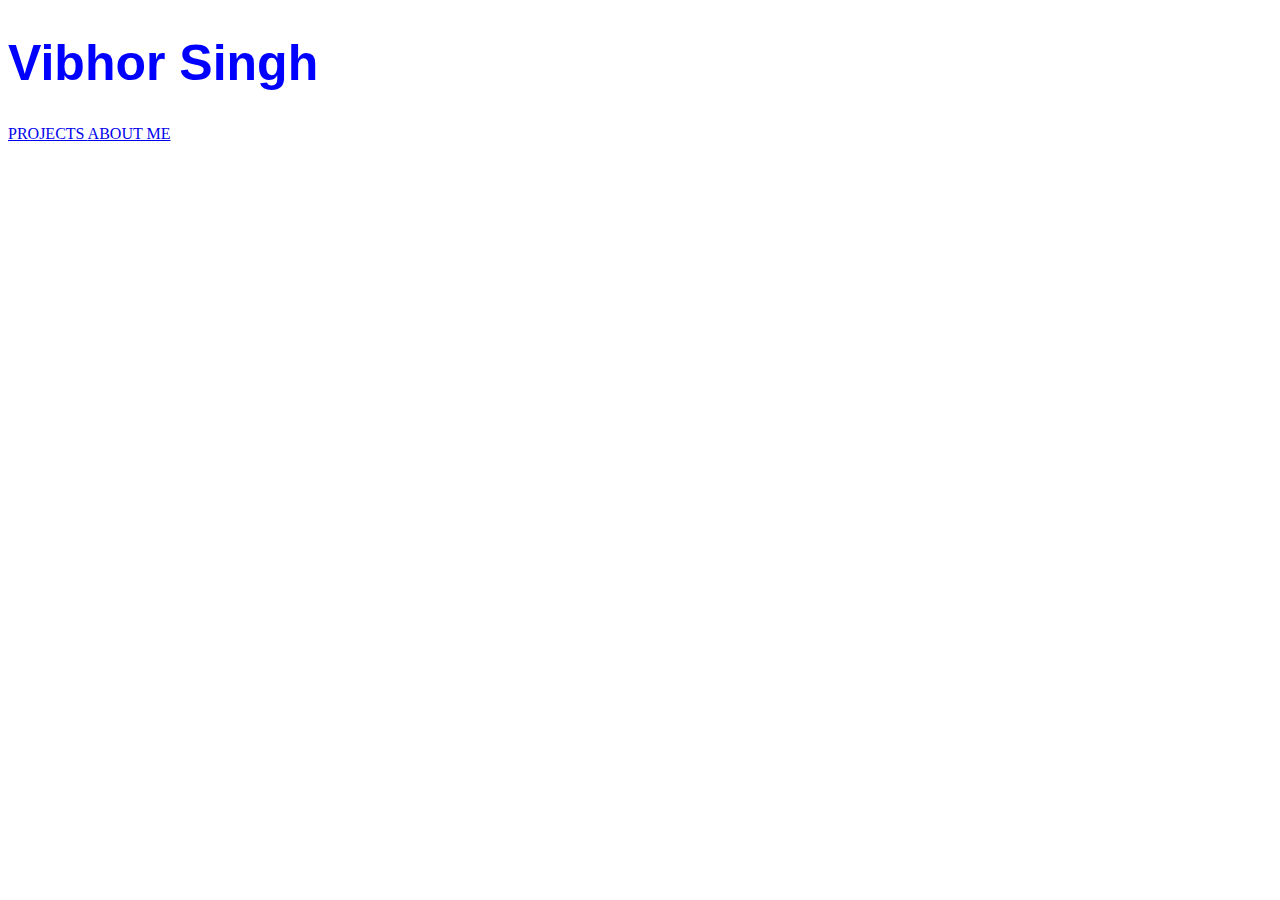
<file: index.html>
<!DOCTYPE html>
<html>

<head>
<style>
    h1{
        color: blue;
        font-family: Arial, Helvetica, sans-serif;
        font-size: 50px;
    }
</style>

</head>

<body>
    <h1>Vibhor Singh</h1>
    <a href="projects.html"> PROJECTS </a>
    <a href="aboutme.html">ABOUT ME</a>
</body>

</html>
</file>
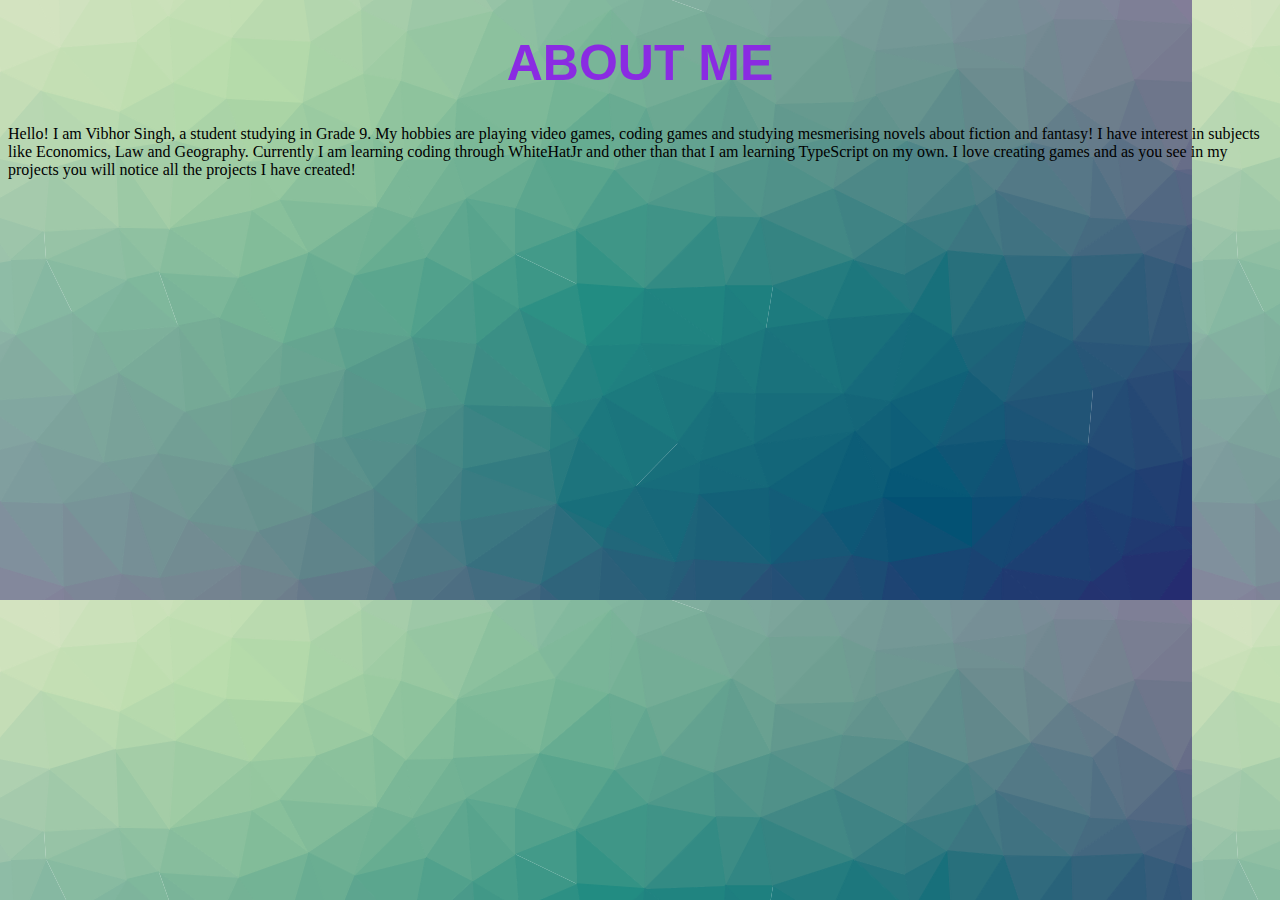
<file: aboutme.html>
<!DOCTYPE html>
<html>

<head>

<style>
h1{
    color:blueviolet;
    font-family: Arial, Helvetica, sans-serif;
    font-size:50px;
}

</style>




</head>

<body>
    <center>
        <h1>ABOUT ME</h1>
    </center>
<body background="background.png"></body>
<p>Hello! I am Vibhor Singh, a student studying in Grade 9. My hobbies are playing video games, coding games and studying mesmerising novels about fiction and fantasy! I have interest in subjects like Economics, Law and Geography. Currently I am learning coding through WhiteHatJr and other than that I am learning TypeScript on my own. I love creating games and as you see in my projects you will notice all the projects I have created!</p>




</body>






</html>
</file>
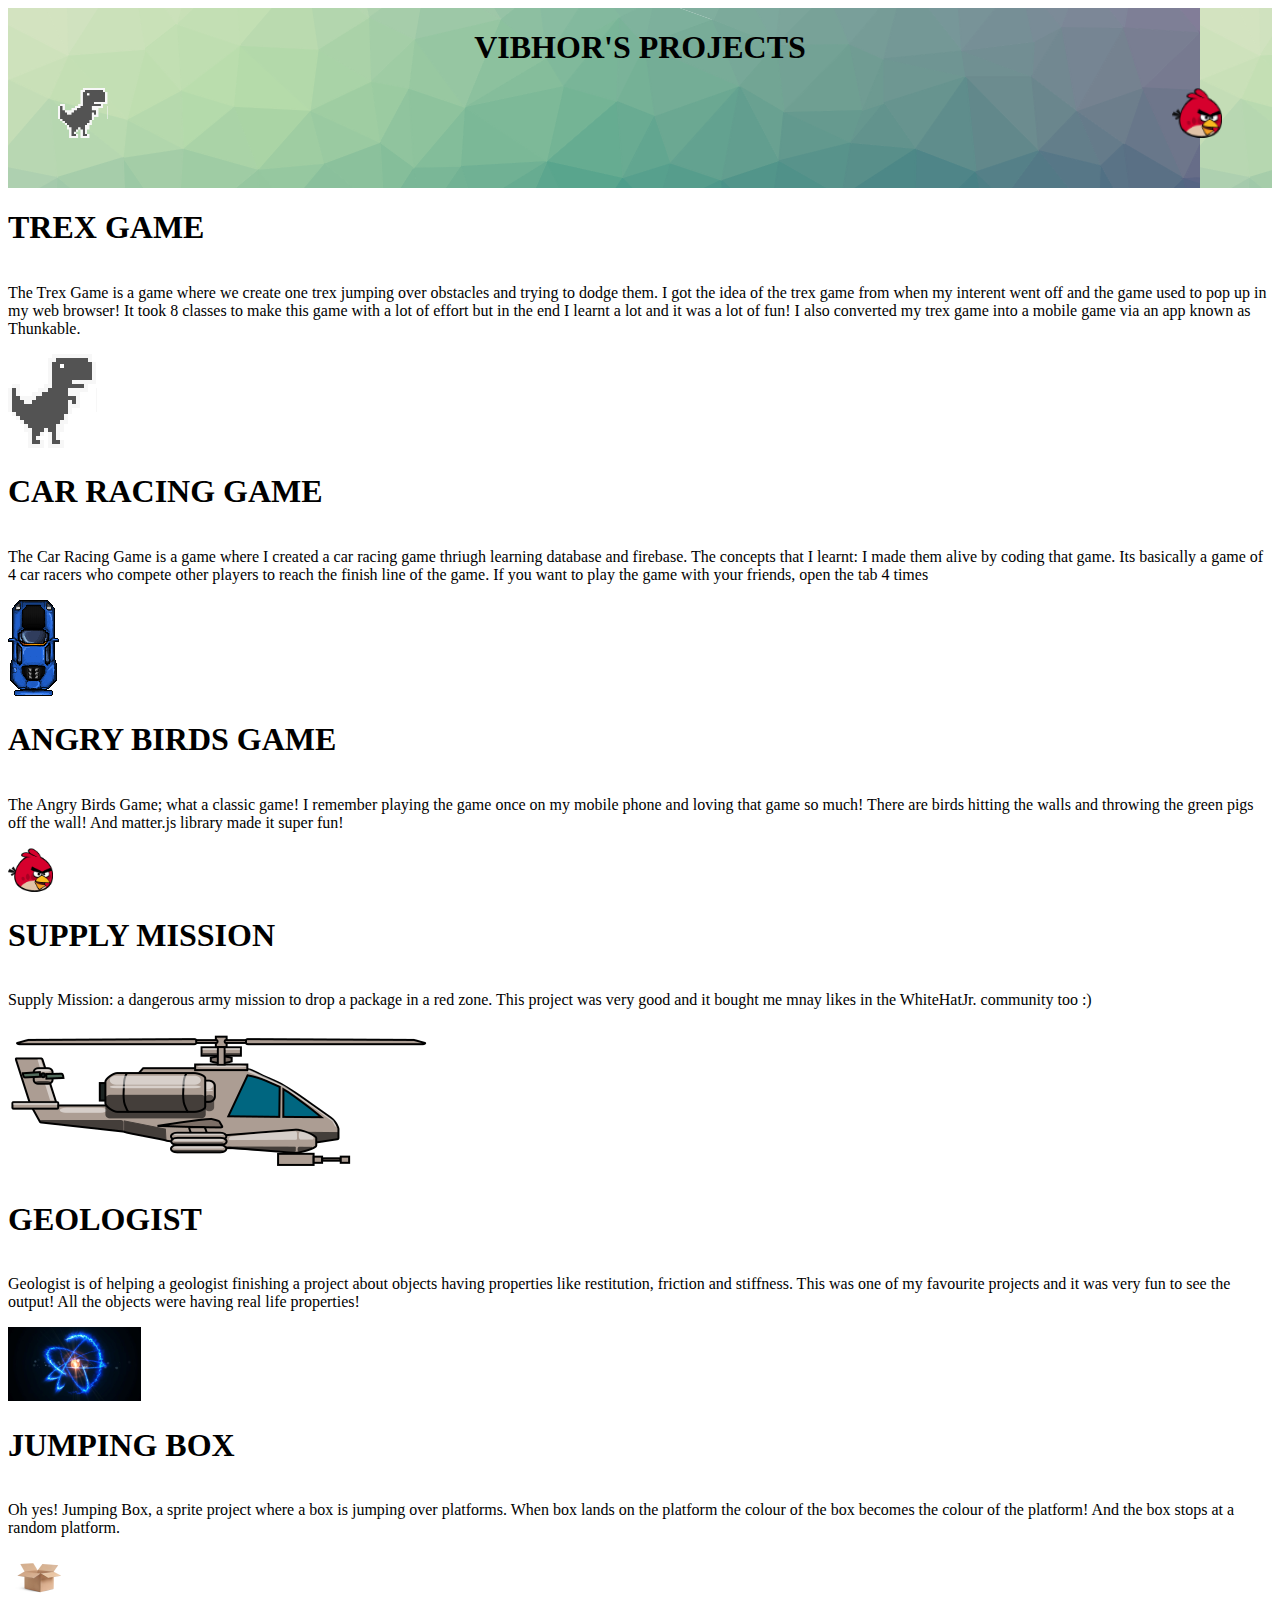
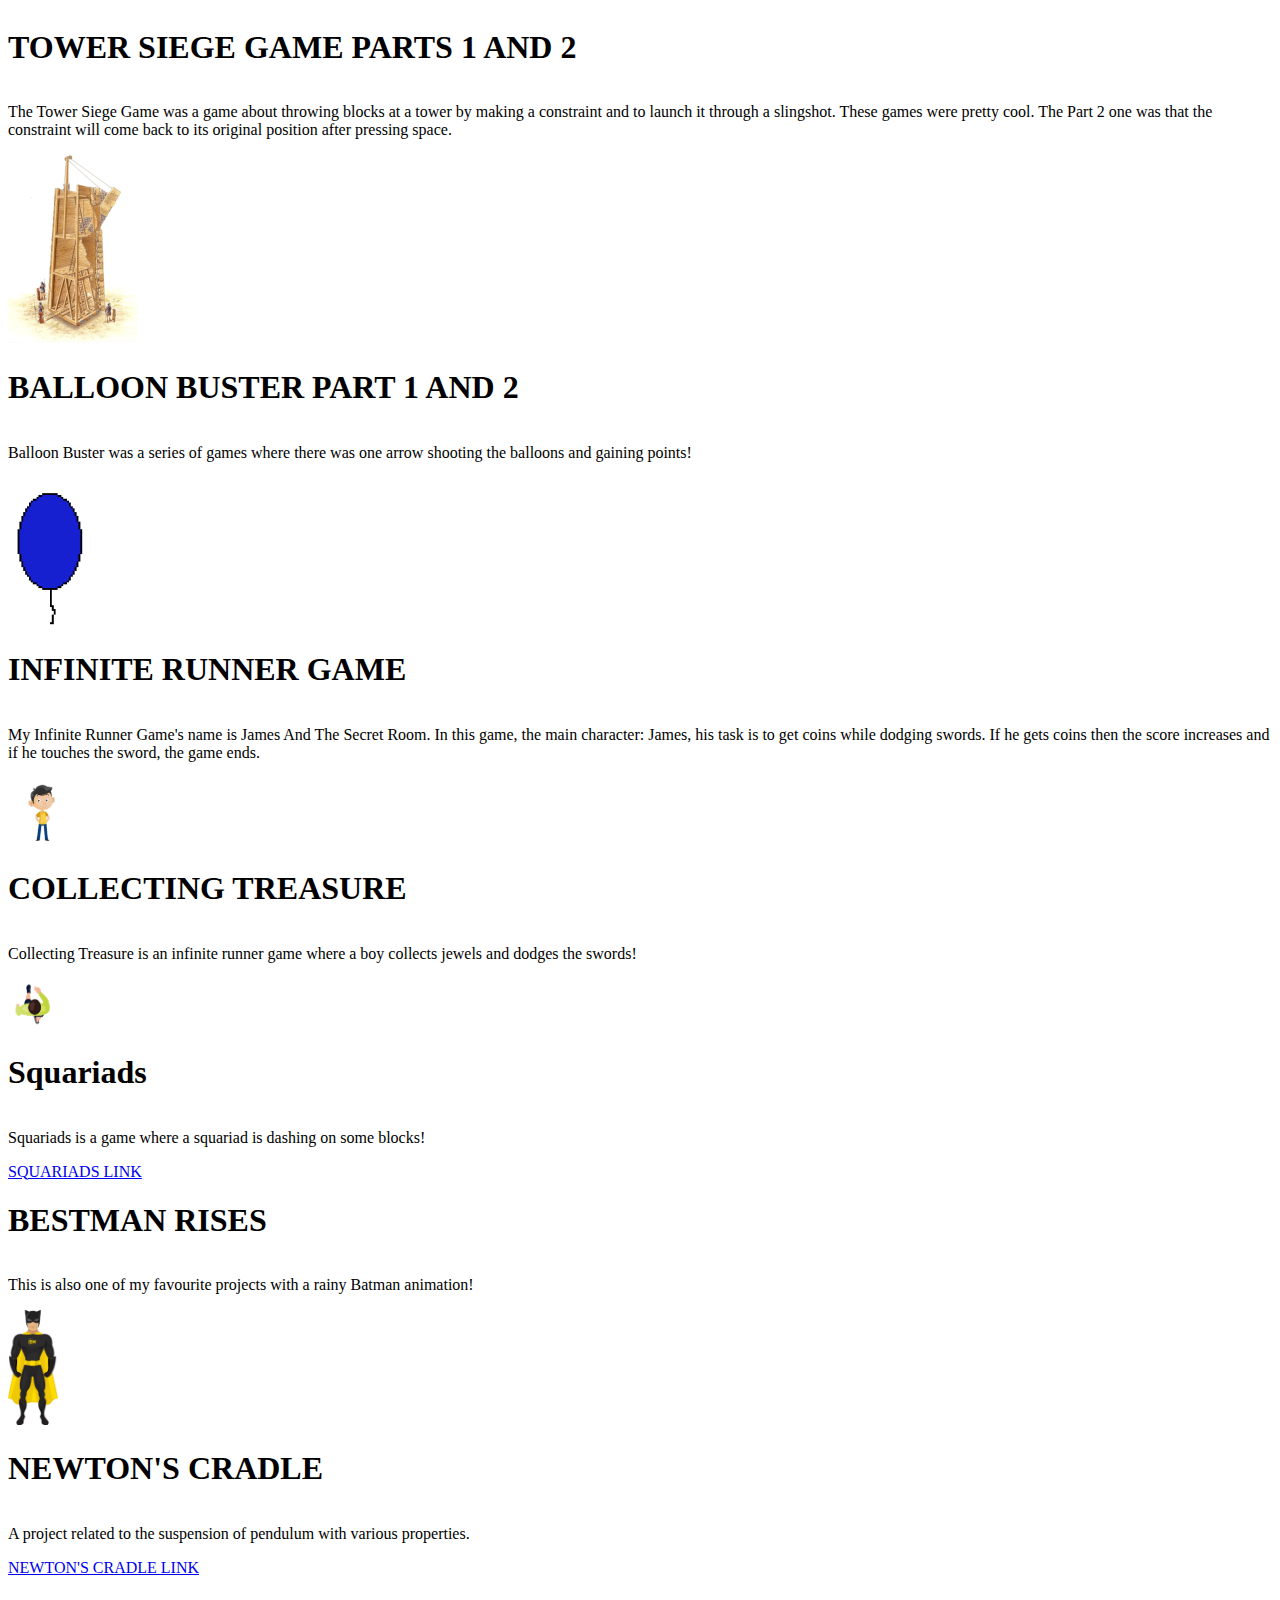
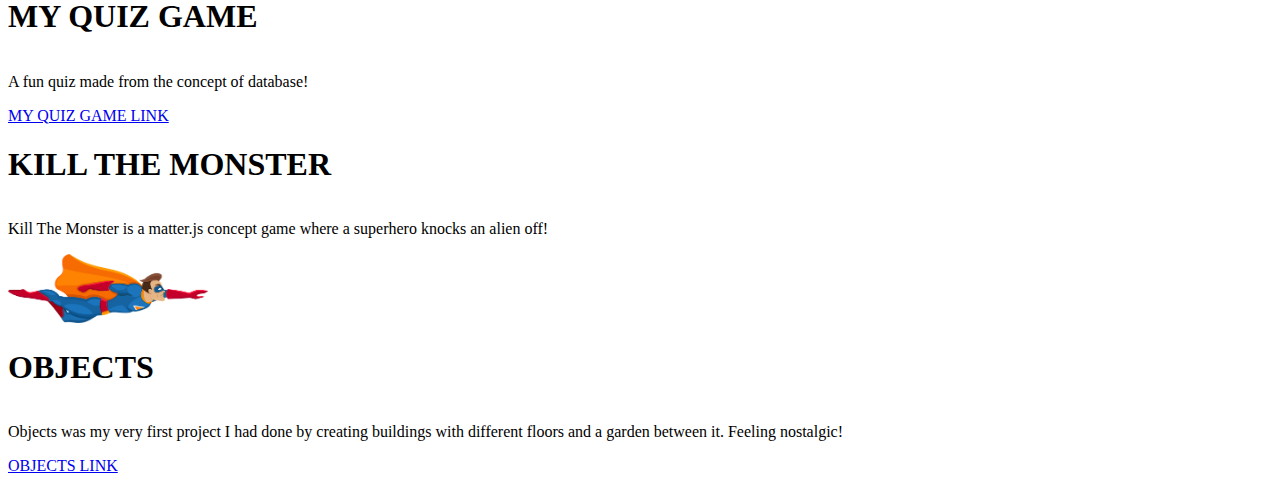
<file: projects.html>
<!DOCTYPE html>

<html>
<title>Vibhor's Projects</title>

<head>

    <link rel="stylesheet" type="text/css" href="style.css" />
</head>

<body>
    <div class="Header">
        <center>
            <h1>VIBHOR'S PROJECTS</h1>
        </center>
        <div class="Menu">
            <img src="trex1.png" width=50px height=50px />
            <img src="bird.png" width=50px height=50px />
        </div>
    </div>



    <div class="Body">
        <div class="Item">
            <h1>TREX GAME</h1>
            <p> The Trex Game is a game where we create one trex jumping over obstacles and trying to dodge them. I got
                the idea of the trex game from when my interent went off and the game used to pop up in my web browser!
                It took 8 classes to make this game with a lot of effort but in the end I learnt a lot and it was a lot
                of fun! I also converted my trex game into a mobile game via an app known as Thunkable.</p>
            <a href="https://editor.p5js.org/Vibhor007/present/h0NnKhMc6"><img src="trex1.png" /></a>
        </div>
        <div class="Item">
            <h1>CAR RACING GAME</h1>
            <p> The Car Racing Game is a game where I created a car racing game thriugh learning database and firebase.
                The concepts that I learnt: I made them alive by coding that game. Its basically a game of 4 car racers
                who compete other players to reach the finish line of the game. If you want to play the game with your
                friends, open the tab 4 times</p>
            <a href="https://vibhor007-dev.github.io/Car-Racing-Game-Final/"><img src="car3.png"></a>
        </div>
        <div class="Item">
            <h1>ANGRY BIRDS GAME</h1>
            <p>The Angry Birds Game; what a classic game! I remember playing the game once on my mobile phone and loving
                that game so much! There are birds hitting the walls and throwing the green pigs off the wall! And
                matter.js library made it super fun!</p>
            <a href="https://saimounika5015.github.io/abgame/"><img src="bird.png"></a>
        </div>
        <div class="Item">
            <h1>SUPPLY MISSION</h1>
            <p>Supply Mission: a dangerous army mission to drop a package in a red zone. This project was very good and
                it bought me mnay likes in the WhiteHatJr. community too :) </p>
            <a href="https://vibhor007-dev.github.io/Deliver-The-Package/"><img src="helicopter.png"></a>
        </div>
        <div class="Item">
            <h1>GEOLOGIST</h1>
            <p>Geologist is of helping a geologist finishing a project about objects having properties like restitution,
                friction and stiffness. This was one of my favourite projects and it was very fun to see the output! All
                the objects were having real life properties!</p>
            <a href="https://vibhor007-dev.github.io/The-Real-Physics/"><img src="geologist.png"></a>
        </div>
        <div class="Item">
            <h1>JUMPING BOX</h1>
            <p>Oh yes! Jumping Box, a sprite project where a box is jumping over platforms. When box lands on the
                platform the colour of the box becomes the colour of the platform! And the box stops at a random
                platform.</p>
            <a href="https://vibhor007-dev.github.io/Jumping-Box/"><img src="box.png"></a>
        </div>
        <div class="Item">
            <h1>TOWER SIEGE GAME PARTS 1 AND 2</h1>
            <p>The Tower Siege Game was a game about throwing blocks at a tower by making a constraint and to launch it
                through a slingshot. These games were pretty cool. The Part 2 one was that the constraint will come back
                to its original position after pressing space.</p>
            <a href="https://vibhor007-dev.github.io/Tower-Seige-1/"><img src="tower.png"></a>
        </div>
        <div class="Item">
            <h1>BALLOON BUSTER PART 1 AND 2</h1>
            <p>Balloon Buster was a series of games where there was one arrow shooting the balloons and gaining points!
            </p>
            <a href="https://editor.p5js.org/Vibhor007/present/2P4nRjaXR"><img src="blue_balloon0.png"></a>
        </div>
        <div class="Item">
            <h1>INFINITE RUNNER GAME</h1>
            <p>My Infinite Runner Game's name is James And The Secret Room. In this game, the main character: James, his
                task is to get coins while dodging swords. If he gets coins then the score increases and if he touches
                the sword, the game ends.</p>
            <a href="https://editor.p5js.org/Vibhor007/present/TsFbybof0"><img src="boyImg.png"></a>
        </div>
        <div class="Item">
            <h1>COLLECTING TREASURE</h1>
            <p>Collecting Treasure is an infinite runner game where a boy collects jewels and dodges the swords! </p>
            <a href="https://vibhor007-dev.github.io/Collecting-Treasure/"><img src="runner1.png" width=50px></a>
        </div>

        <div class="Item">
            <h1>Squariads</h1>
            <p>Squariads is a game where a squariad is dashing on some blocks!</p>
            <a href="https://studio.code.org/projects/gamelab/8dPrwhGrrXkrWyIkFgFwAB39rSxJ04apGKifpSV5il4">SQUARIADS
                LINK</a>
        </div>
        <div class="Item">
            <h1>BESTMAN RISES</h1>
            <p>This is also one of my favourite projects with a rainy Batman animation!</p>
            <a href="https://vibhor007-dev.github.io/Bestman-Rises/"><img src="Bestman-01.png" width=50px></a>
        </div>
        <div class="Item">
            <h1>NEWTON'S CRADLE</h1>
            <p>A project related to the suspension of pendulum with various properties.</p>
            <a href="https://vibhor007-dev.github.io/Newton-s-Cradle/">NEWTON'S CRADLE LINK</a>
        </div>
        <div class="Item">
            <h1>MY QUIZ GAME</h1>
            <p>A fun quiz made from the concept of database!</p>
            <a href="https://vibhor007-dev.github.io/My-Quiz-Game-v1.2/">MY QUIZ GAME LINK</a>
        </div>
        <div class="Item">
            <h1>KILL THE MONSTER</h1>
            <p>Kill The Monster is a matter.js concept game where a superhero knocks an alien off!</p>
            <a href="https://vibhor007-dev.github.io/Kill-The-Monster/"><img src="superhero1.png" width=200px></a>
        </div>
        <div class="Item">
            <h1>OBJECTS</h1>
            <p>Objects was my very first project I had done by creating buildings with different floors and a garden
                between
                it. Feeling nostalgic!</p>
            <a href="https://editor.p5js.org/Vibhor007/present/XSeBYbh_Q">OBJECTS LINK</a>
        </div>
    </div>

</body>

</html>
</file>
<file: style.css>
.Header{
    background-image: url("background.png");
    display: flex;
   flex-flow:column wrap;
   padding-bottom:50px;
}
.Menu{
    display:flex;
    justify-content:space-between;
    padding-left: 50px;
    padding-right:50px;

}
.Body{
    display:flex;
    flex-flow: column ;
    align-content: center;
}
.Item{
    display:flex;
    flex-flow: column;
    align-content: center;
}
</file>
